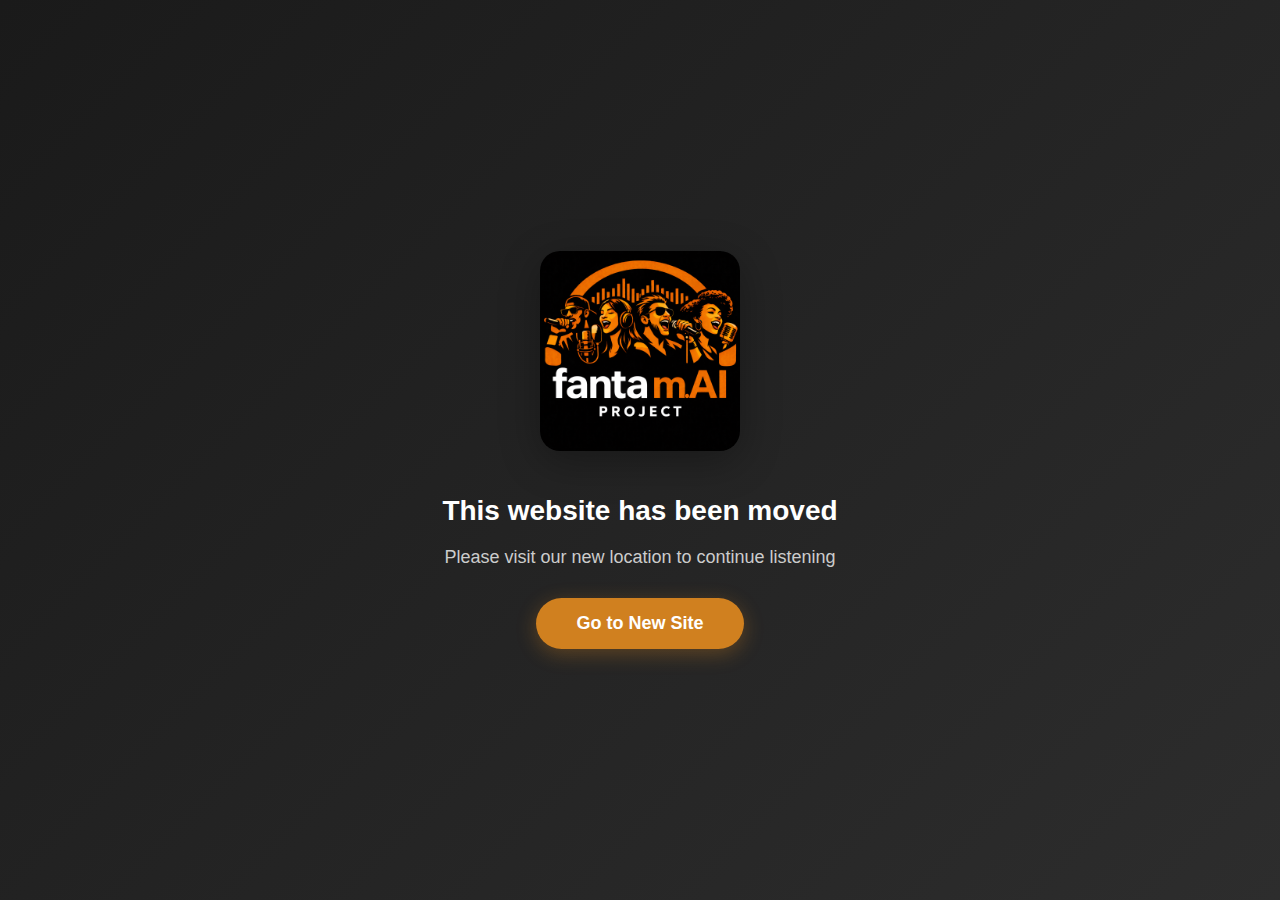
<file: index.html>
<!DOCTYPE html>
<html lang="en">
<head>
  <meta charset="UTF-8">
  <meta name="viewport" content="width=device-width, initial-scale=1.0">
  <title>Site Moved - FantaMai Player</title>
  <style>
    * {
      margin: 0;
      padding: 0;
      box-sizing: border-box;
    }

    body {
      font-family: -apple-system, BlinkMacSystemFont, 'Segoe UI', Roboto, 'Helvetica Neue', Arial, sans-serif;
      background: linear-gradient(135deg, #1a1a1a 0%, #2d2d2d 100%);
      color: #fff;
      min-height: 100vh;
      display: flex;
      align-items: center;
      justify-content: center;
      padding: 20px;
    }

    .container {
      text-align: center;
      max-width: 500px;
      width: 100%;
    }

    .logo {
      width: 200px;
      height: 200px;
      margin: 0 auto 40px;
      border-radius: 20px;
      box-shadow: 0 10px 40px rgba(0, 0, 0, 0.3);
      animation: fadeIn 0.8s ease-out;
    }

    h1 {
      font-size: 28px;
      font-weight: 600;
      margin-bottom: 20px;
      color: #fff;
      animation: fadeIn 1s ease-out 0.2s both;
    }

    p {
      font-size: 18px;
      color: #ccc;
      margin-bottom: 30px;
      animation: fadeIn 1s ease-out 0.4s both;
    }

    .link {
      display: inline-block;
      background: rgba(227, 139, 31, 0.9);
      color: #fff;
      text-decoration: none;
      padding: 15px 40px;
      border-radius: 50px;
      font-size: 18px;
      font-weight: 600;
      transition: all 0.3s ease;
      box-shadow: 0 5px 20px rgba(227, 139, 31, 0.3);
      animation: fadeIn 1s ease-out 0.6s both;
    }

    .link:hover {
      background: rgba(227, 139, 31, 1);
      transform: translateY(-2px);
      box-shadow: 0 8px 25px rgba(227, 139, 31, 0.4);
    }

    .link:active {
      transform: translateY(0);
    }

    @keyframes fadeIn {
      from {
        opacity: 0;
        transform: translateY(20px);
      }
      to {
        opacity: 1;
        transform: translateY(0);
      }
    }

    @media (max-width: 600px) {
      .logo {
        width: 150px;
        height: 150px;
      }

      h1 {
        font-size: 24px;
      }

      p {
        font-size: 16px;
      }

      .link {
        font-size: 16px;
        padding: 12px 30px;
      }
    }
  </style>
</head>
<body>
  <div class="container">
    <img src="covers/nosong.png" alt="FantaMai Player" class="logo">
    <h1>This website has been moved</h1>
    <p>Please visit our new location to continue listening</p>
    <a href="https://fantamai.com/" class="link">Go to New Site</a>
  </div>
</body>
</html>
</file>
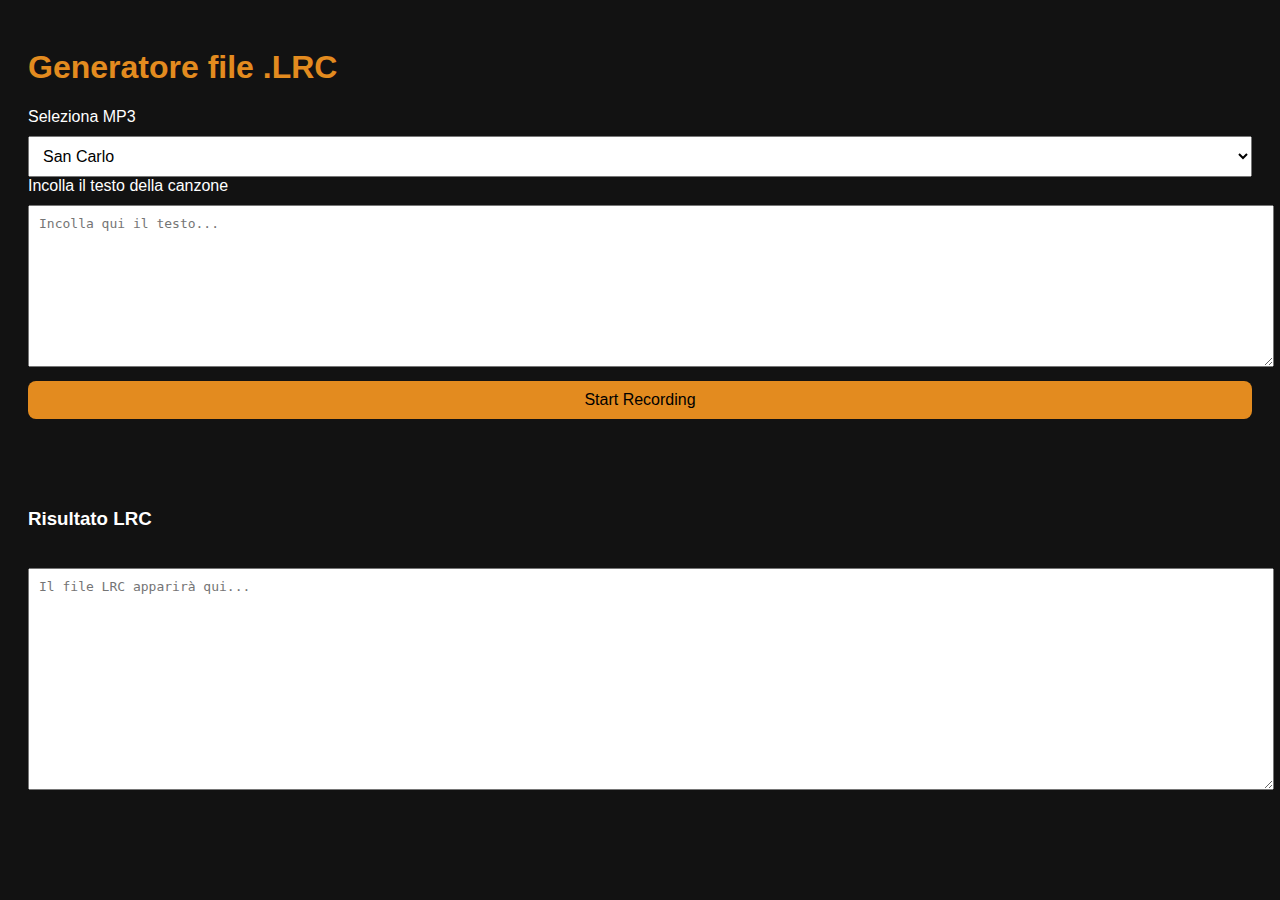
<file: CreaLrc.html>
<!DOCTYPE html>
<html lang="it">
<head>
<meta charset="UTF-8">
<title>Crea file LRC</title>
<style>
  body {
    font-family: Arial, sans-serif;
    padding: 20px;
    background: #121212;
    color: white;
  }

  h1 {
    color: #e38b1f;
  }

  select, textarea, button {
    width: 100%;
    margin-top: 10px;
    padding: 10px;
    font-size: 1em;
  }

  textarea {
    height: 140px;
  }

  #nextLineDisplay {
    margin-top: 30px;
    font-size: 1.4em;
    color: #ffac42;
    min-height: 40px;
  }

  #resultLrc {
    height: 200px;
    margin-top: 20px;
  }

  button {
    background: #e38b1f;
    border: none;
    cursor: pointer;
    border-radius: 8px;
  }

  button:hover {
    background: #ffb956;
  }

  .hidden {
    display: none;
  }

</style>
</head>
<body>

<!-- =========================================================
     [1] TITOLO
     ========================================================= -->
<h1>Generatore file .LRC</h1>


<!-- =========================================================
     [2] SELECT MP3
     ========================================================= -->
<label>Seleziona MP3</label>
<select id="trackSelect"></select>


<!-- =========================================================
     [3] TEXTBOX TESTO CANZONE
     ========================================================= -->
<label>Incolla il testo della canzone</label>
<textarea id="lyricsInput" placeholder="Incolla qui il testo..."></textarea>


<!-- =========================================================
     [4] BOTTONE START
     ========================================================= -->
<button id="startBtn">Start Recording</button>


<!-- =========================================================
     [5] PLAYER AUDIO
     ========================================================= -->
<div id="audioContainer" class="hidden">
  <audio id="audioPlayer" controls></audio>
</div>


<!-- =========================================================
     [6] DISPLAY NEXT LINE
     ========================================================= -->
<button id="nextLineBtn" class="hidden">Display next line</button>

<div id="nextLineDisplay"></div>


<!-- =========================================================
     [7] RISULTATO LRC
     ========================================================= -->
<h3>Risultato LRC</h3>
<textarea id="resultLrc" readonly placeholder="Il file LRC apparirà qui..."></textarea>


<script>
// =========================================================
// [A] CARICAMENTO TRACKS.JSON
// =========================================================
let tracks = [];
let lines = [];
let currentLine = 0;
let timestamps = [];

fetch("tracks.json")
  .then(r => r.json())
  .then(data => {
    tracks = data;
    populateTracks();
  });

function populateTracks() {
  const sel = document.getElementById("trackSelect");
  tracks.forEach((t, idx) => {
    const opt = document.createElement("option");
    opt.value = idx;
    opt.textContent = t.title;
    sel.appendChild(opt);
  });
}


// =========================================================
// [B] AVVIO DEL RECORDING
// =========================================================
document.getElementById("startBtn").addEventListener("click", () => {
  const idx = document.getElementById("trackSelect").value;
  const selected = tracks[idx];

  const rawLyrics = document.getElementById("lyricsInput").value.trim();

  if (!rawLyrics) {
    alert("Inserisci prima il testo della canzone.");
    return;
  }

  // split in righe
  lines = rawLyrics.split("\n").map(l => l.trim()).filter(l => l.length > 0);
  currentLine = 0;
  timestamps = [];

  // set mp3
  const audio = document.getElementById("audioPlayer");
  audio.src = selected.audio;

  document.getElementById("audioContainer").classList.remove("hidden");
  document.getElementById("nextLineBtn").classList.remove("hidden");

  document.getElementById("nextLineDisplay").textContent = "Premi 'Display next line' per iniziare";
});


// =========================================================
// [C] CLIC SU "DISPLAY NEXT LINE"
// =========================================================
document.getElementById("nextLineBtn").addEventListener("click", () => {
  const audio = document.getElementById("audioPlayer");

  if (currentLine >= lines.length) {
    finishLrc();
    return;
  }

  // cattura timestamp corrente
  const t = audio.currentTime;
  timestamps.push(t);

  // mostra verso
  document.getElementById("nextLineDisplay").textContent = lines[currentLine];

  currentLine++;

  // se abbiamo finito tutte le linee → genera LRC
  if (currentLine === lines.length) {
    finishLrc();
  }
});


// =========================================================
// [D] GENERAZIONE FINALE LRC
// =========================================================
function finishLrc() {
  const lrc = [];

  for (let i = 0; i < timestamps.length; i++) {
    const sec = timestamps[i];
    const min = Math.floor(sec / 60);
    const s = sec % 60;
    const formatted = `[${String(min).padStart(2, "0")}:${s.toFixed(2).padStart(5, "0")}] ${lines[i]}`;
    lrc.push(formatted);
  }

  document.getElementById("resultLrc").value = lrc.join("\n");
  document.getElementById("nextLineDisplay").textContent = "Completo.";
}

</script>

</body>
</html>
</file>
